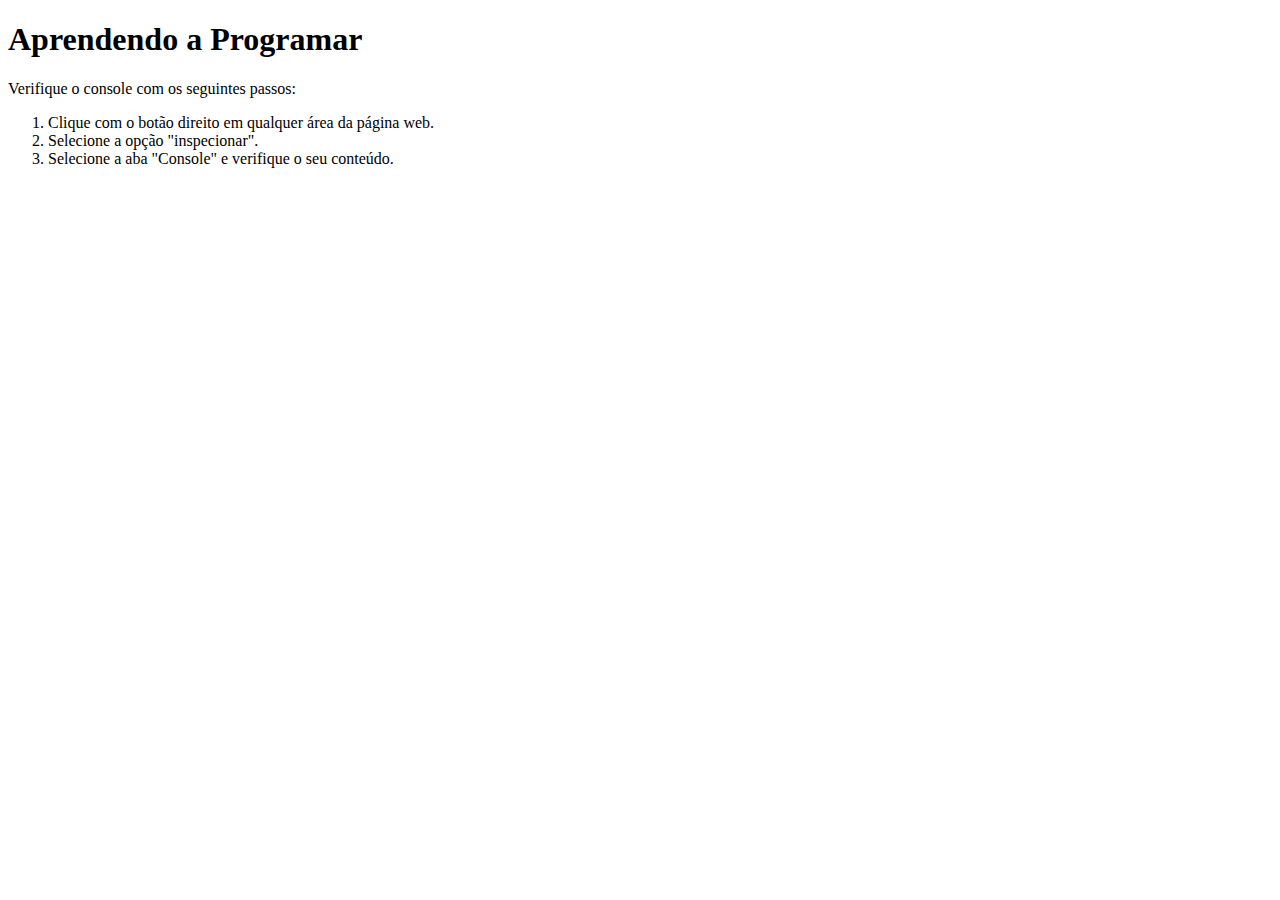
<file: index.html>
<!DOCTYPE html>
<html>
    <head>
        <title>Lógica de Programação</title>
    </head>
    <body>
        <h1>
            Aprendendo a Programar
        </h1>
        <p>Verifique o console com os seguintes passos:</p>
        <ol>
            <li>Clique com o botão direito em qualquer área da página web.</li>
            <li>Selecione a opção "inspecionar".</li>
            <li>Selecione a aba "Console" e verifique o seu conteúdo.</li>
        </ol>
        <!-- <script src="BlockScope.js"></script>         
        <script src="BlocksAndScope.js"></script>          -->
        <!-- <script src="GlobalScope.js"></script>          -->
        <script src="Revisão/Objects/RightIterator.js"></script>         
    </body>
    </html>
</file>
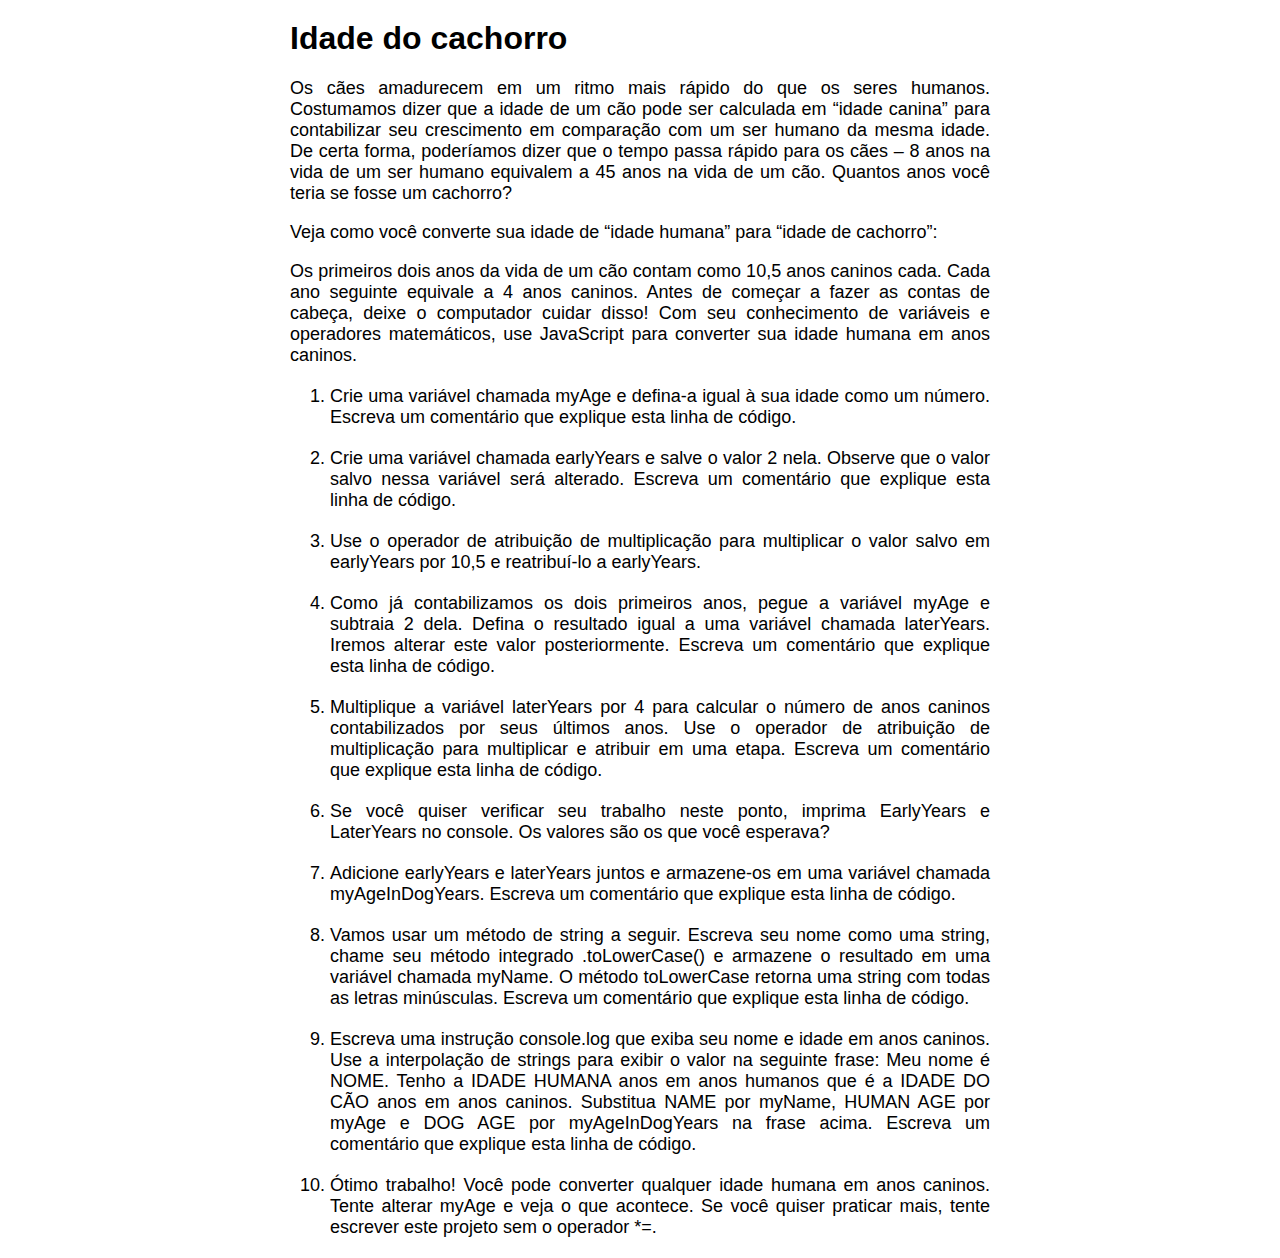
<file: Tarefa1Instruçoes.html>
<html>

<head>
    <meta charset="UTF-8">
    <link rel="stylesheet" href="style.css">
</head>

<body>
    <h1>Idade do cachorro</h1>
    <p>Os cães amadurecem em um ritmo mais rápido do que os seres humanos. Costumamos dizer que a idade de um cão pode
        ser calculada em “idade canina” para contabilizar seu crescimento em comparação com um ser humano da mesma
        idade. De certa forma, poderíamos dizer que o tempo passa rápido para os cães – 8 anos na vida de um ser humano
        equivalem a 45 anos na vida de um cão. Quantos anos você teria se fosse um cachorro?
    </p>
    <p>
        Veja como você converte sua idade de “idade humana” para “idade de cachorro”:
    </p>
    <p>
        Os primeiros dois anos da vida de um cão contam como 10,5 anos caninos cada.
        Cada ano seguinte equivale a 4 anos caninos.
        Antes de começar a fazer as contas de cabeça, deixe o computador cuidar disso! Com seu conhecimento de variáveis
        e operadores matemáticos, use JavaScript para converter sua idade humana em anos caninos.
    </p>
    <ol>
        <li>
            Crie uma variável chamada myAge e defina-a igual à sua idade como um número.

            Escreva um comentário que explique esta linha de código.
        </li>
        <li>
            Crie uma variável chamada earlyYears e salve o valor 2 nela. Observe que o valor salvo nessa variável será
            alterado.

            Escreva um comentário que explique esta linha de código.
        </li>
        <li>
            Use o operador de atribuição de multiplicação para multiplicar o valor salvo em earlyYears por 10,5 e
            reatribuí-lo a earlyYears.

        </li>
        <li>
            Como já contabilizamos os dois primeiros anos, pegue a variável myAge e subtraia 2 dela.

            Defina o resultado igual a uma variável chamada laterYears. Iremos alterar este valor posteriormente.

            Escreva um comentário que explique esta linha de código.
        </li>

        <li>
            Multiplique a variável laterYears por 4 para calcular o número de anos caninos contabilizados por seus
            últimos anos. Use o operador de atribuição de multiplicação para multiplicar e atribuir em uma etapa.

            Escreva um comentário que explique esta linha de código.
        </li>
        <li>
            Se você quiser verificar seu trabalho neste ponto, imprima EarlyYears e LaterYears no console. Os valores
            são os que você esperava?

        </li>
        <li>
            Adicione earlyYears e laterYears juntos e armazene-os em uma variável chamada myAgeInDogYears.
            Escreva um comentário que explique esta linha de código.
        </li>

        <li>Vamos usar um método de string a seguir.

            Escreva seu nome como uma string, chame seu método integrado .toLowerCase() e armazene o resultado em uma
            variável chamada myName.

            O método toLowerCase retorna uma string com todas as letras minúsculas.

            Escreva um comentário que explique esta linha de código.</li>

        <li>Escreva uma instrução console.log que exiba seu nome e idade em anos caninos. Use a interpolação de strings
            para exibir o valor na seguinte frase:

            Meu nome é NOME. Tenho a IDADE HUMANA anos em anos humanos que é a IDADE DO CÃO anos em anos caninos.
            Substitua NAME por myName, HUMAN AGE por myAge e DOG AGE por myAgeInDogYears na frase acima.

            Escreva um comentário que explique esta linha de código.</li>

        <li>

            Ótimo trabalho! Você pode converter qualquer idade humana em anos caninos. Tente alterar myAge e veja o que
            acontece.

            Se você quiser praticar mais, tente escrever este projeto sem o operador *=.
        </li>
    </ol>
    <script src="tarefa1.js"></script>
</body>

</html>
</file>
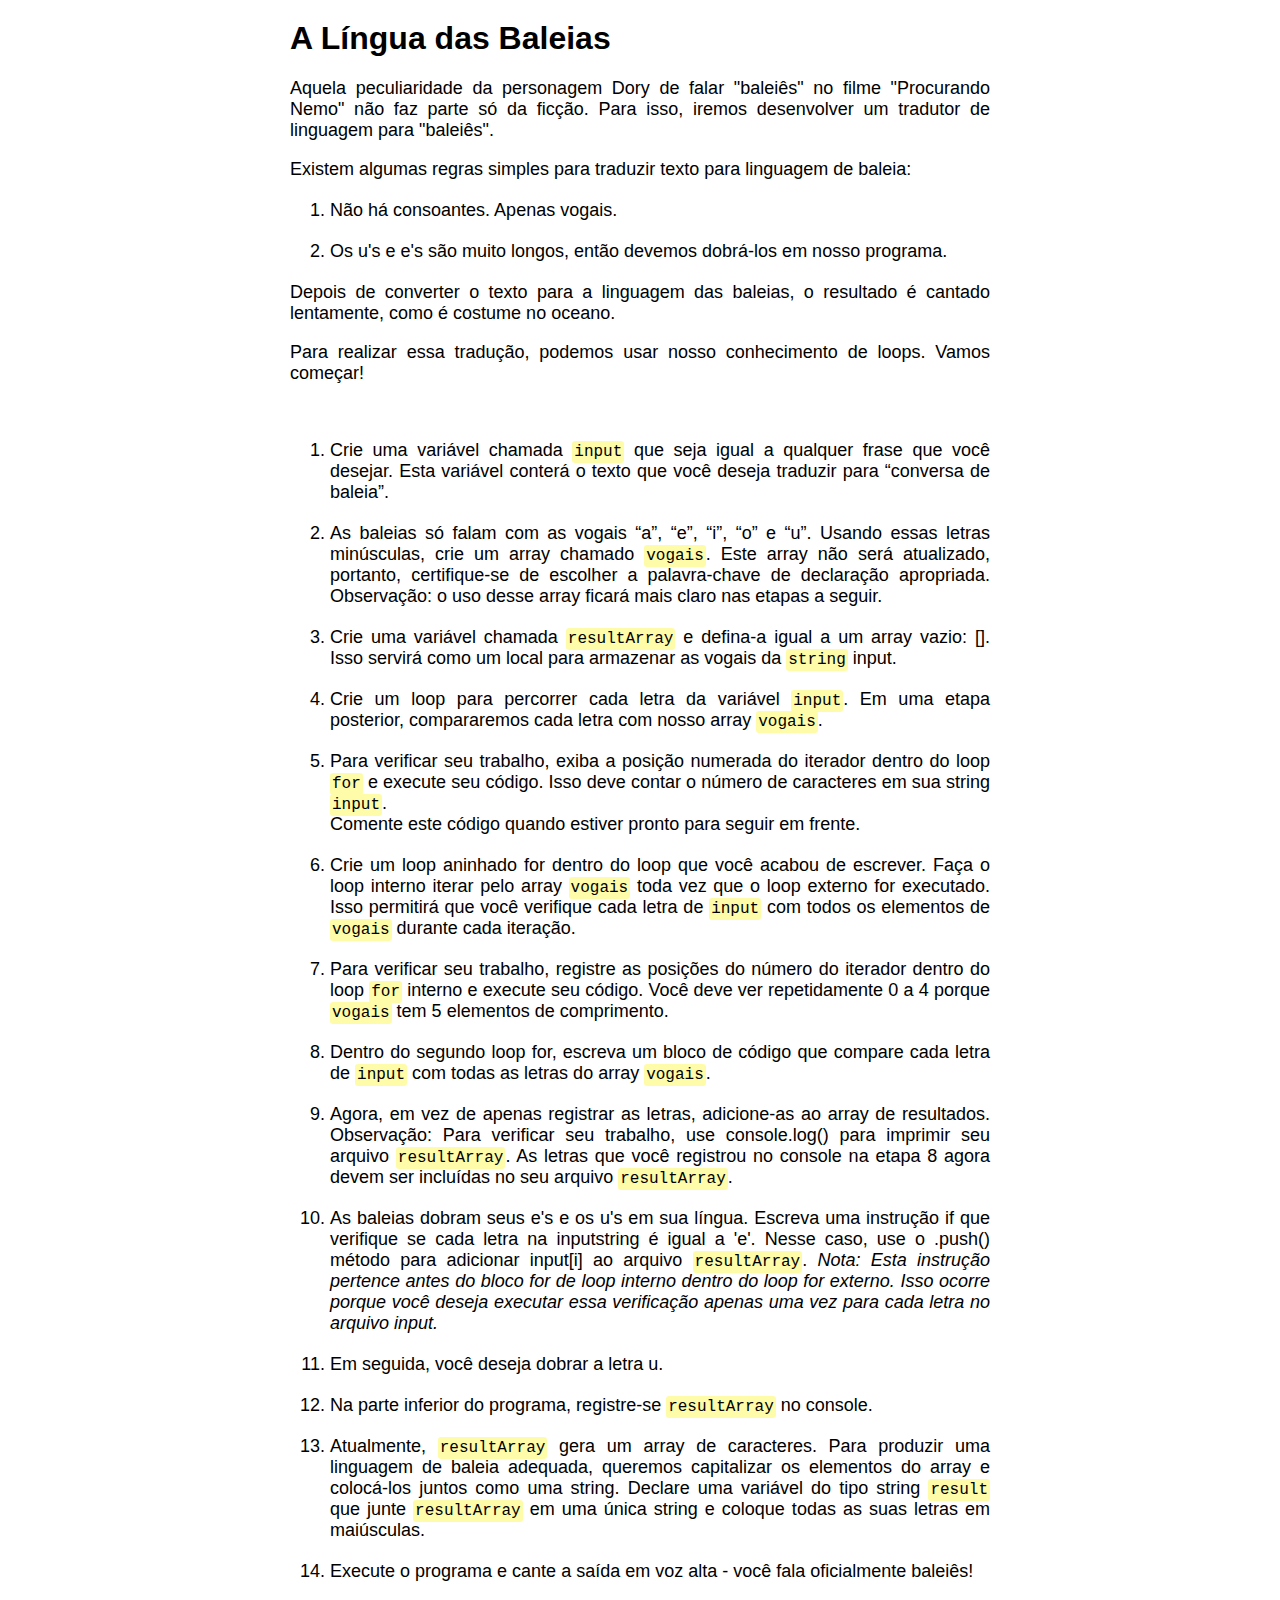
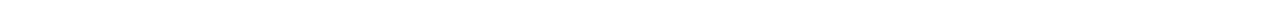
<file: Revisão/Tarefa7Instrucoes.html>
<html>

<head>
    <meta charset="UTF-8">
    <link rel="stylesheet" href="../style.css">
</head>

<body>
    <h1>A Língua das Baleias</h1>
    <p>Aquela peculiaridade da personagem Dory de falar "baleiês" no filme "Procurando Nemo" não faz parte só da ficção.
        Para isso, iremos desenvolver um tradutor de linguagem para "baleiês".
    </p>
    <!-- <video style="width: 100%;" controls>
        <source src="Dory falando baleies - Procurando Nemo.mp4" type="video/mp4">
        <p>Video do file Procurando Nemo, acesse <a href="https://youtu.be/UjWFVm1loPQ" target="_blank">aqui</a></p>
      </video> -->
    <p>Existem algumas regras simples para traduzir texto para linguagem de baleia:</p>
    <ol>
        <li>Não há consoantes. Apenas vogais.</li>
        <li>Os u's e e's são muito longos, então devemos dobrá-los em nosso programa.</li>
    </ol>

    <p>
        Depois de converter o texto para a linguagem das baleias, o resultado é cantado lentamente, como é costume no
        oceano.
    </p>
    <p>
        Para realizar essa tradução, podemos usar nosso conhecimento de loops. Vamos começar!
    </p>
    <br>
    <ol>
        <li>Crie uma variável chamada <code>input</code> que seja igual a qualquer frase que você desejar. Esta variável
            conterá o texto que você deseja traduzir para “conversa de baleia”.</li>
        <li>As baleias só falam com as vogais “a”, “e”, “i”, “o” e “u”. Usando essas letras minúsculas, crie um array
            chamado <code>vogais</code>. Este array não será atualizado, portanto, certifique-se de escolher a
            palavra-chave de declaração apropriada.
            Observação: o uso desse array ficará mais claro nas etapas a seguir.</li>
        <li>Crie uma variável chamada <code>resultArray</code> e defina-a igual a um array vazio: []. Isso servirá como
            um local para armazenar as vogais da <code>string</code> input.</li>
        <li>
            Crie um loop para percorrer cada letra da variável <code>input</code>. Em uma etapa posterior, compararemos
            cada letra com nosso array <code>vogais</code>.
        <li>
            Para verificar seu trabalho, exiba a posição numerada do iterador dentro do loop <code>for</code> e execute
            seu código.
            Isso deve contar o número de caracteres em sua string <code>input</code>.
            <br>
            Comente este código quando estiver pronto para seguir em frente.
        </li>
        <li>Crie um loop aninhado for dentro do loop que você acabou de escrever. Faça o loop interno iterar pelo array
            <code>vogais</code> toda vez que o loop externo for executado.

            Isso permitirá que você verifique cada letra de <code>input</code> com todos os elementos de
            <code>vogais</code> durante cada iteração.</li>
        <li>Para verificar seu trabalho, registre as posições do número do iterador dentro do loop <code>for</code>
            interno e execute seu código.
            Você deve ver repetidamente 0 a 4 porque <code>vogais</code> tem 5 elementos de comprimento.</li>
        <li>Dentro do segundo loop for, escreva um bloco de código que compare cada letra de <code>input</code> com
            todas as letras do array <code>vogais</code>.</li>
        <li>Agora, em vez de apenas registrar as letras, adicione-as ao array de resultados.

            Observação: Para verificar seu trabalho, use console.log() para imprimir seu arquivo <code>resultArray</code>. As letras
            que você registrou no console na etapa 8 agora devem ser incluídas no seu arquivo <code>resultArray</code>.</li>
        <li>As baleias dobram seus e's e os u's em sua língua.
            Escreva uma instrução if que verifique se cada letra na inputstring é igual a 'e'. Nesse caso, use o .push()
            método para adicionar input[i] ao arquivo <code>resultArray</code>.
            <em>Nota: Esta instrução pertence antes do bloco for de loop interno dentro do loop for externo. Isso ocorre
                porque você deseja executar essa verificação apenas uma vez para cada letra no arquivo input.</em>
        </li>
        <li>Em seguida, você deseja dobrar a letra u.</li>
        <li>Na parte inferior do programa, registre-se <code>resultArray</code> no console.</li>
        <li>Atualmente, <code>resultArray</code> gera um array de caracteres. Para produzir uma linguagem de baleia adequada, queremos capitalizar os elementos do array e colocá-los juntos como uma string.
            Declare uma variável do tipo string <code>result</code> que junte <code>resultArray</code> em uma única string e coloque todas as suas letras em maiúsculas.
        </li>
        <li>Execute o programa e cante a saída em voz alta - você fala oficialmente baleiês!
        </li>
        
    </ol>
    <script src="Objects/BuiltInObjectMethods.js"></script>
    <!-- <script src="Objects/Factory.js"></script> -->
</body>

</html>
</file>
<file: style.css>
*{
    font-family: 'Gill Sans', 'Gill Sans MT', Calibri, 'Trebuchet MS', sans-serif;
}
body {
    width: 700px;
    margin: 20px auto;
}
li{
    margin: 20px 0px;
    text-align: justify;
}
p{
    text-align: justify;
    font-size: large;
}
li{
    margin: 20px 0px;
    text-align: justify;
    font-size: large;
}
code {
    font-family: monospace;
    padding: 2px;
    background-color: rgb(255, 252, 169);
    border-radius: 3px;
}
.code-block {
    background-color: black;
    padding: 5px 20px;
    color: beige;
    font-family: monospace;
}
</file>
